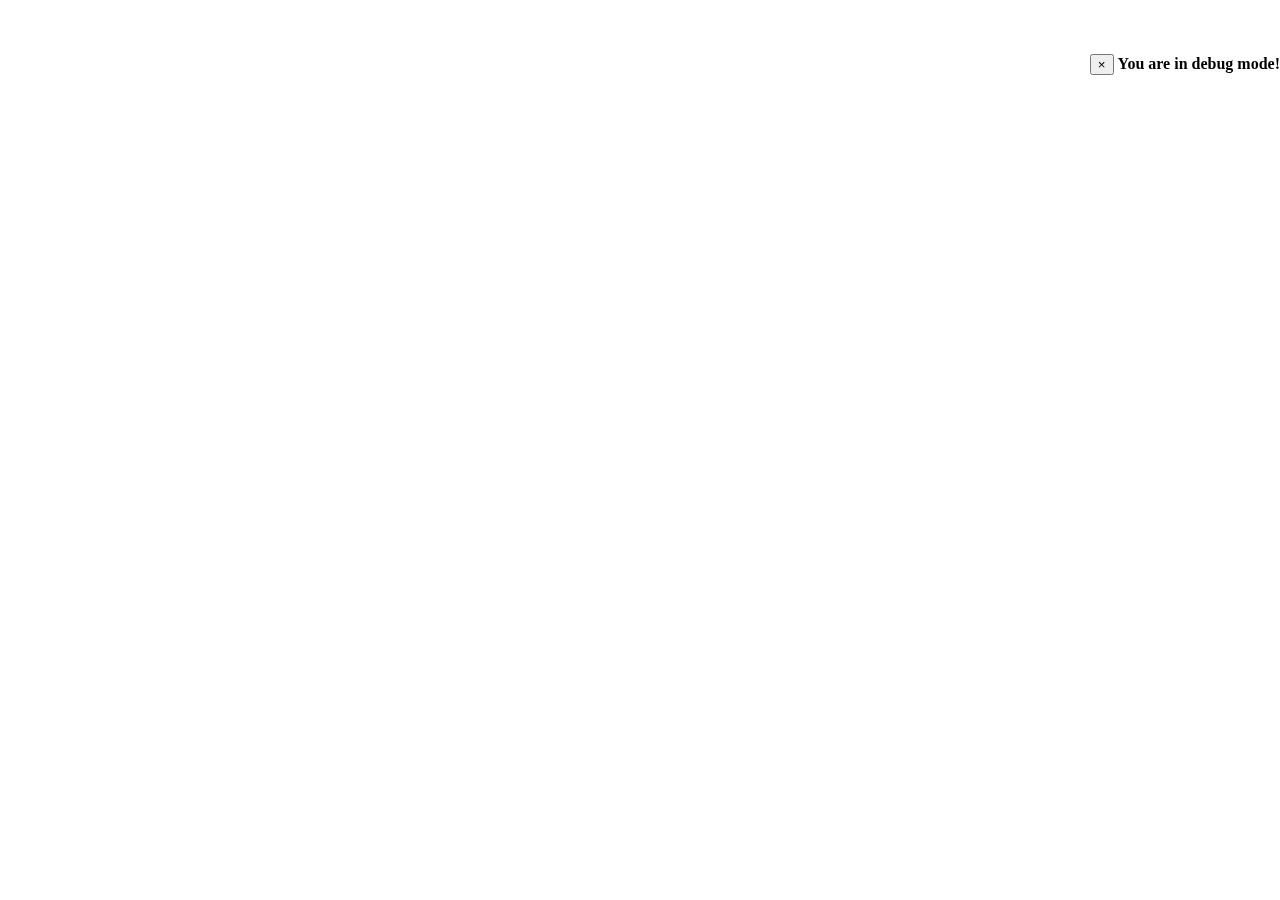
<file: src/main/webapp/view/index.html>
<!DOCTYPE html>
<html ng-app="cardApp"
      xmlns="http://www.w3.org/1999/xhtml"
      xmlns:th="http://www.thymeleaf.org"
      xmlns:sec="http://www.thymeleaf.org/thymeleaf-extras-springsecurity4">
<head>
    <meta charset="utf-8"/>
    <meta http-equiv="X-UA-Compatible" content="IE=edge"/>
    <title th:text="#{application.name}"></title>
    <link rel="shortcut icon" th:href="@{/favicon.ico}" type="image/x-icon"/>
    <meta content="width=device-width, initial-scale=1, maximum-scale=1, user-scalable=no" name="viewport"/>
    <th:block th:if="${T(com.platifon.mycards.utils.GlobalUtil).isDebug()}">

        <link th:href="@{/css/st/bootstrap.css}" rel="stylesheet"/>
        <link th:href="@{/css/st/bootstrap-colorpicker.css}" rel="stylesheet"/>
        <link th:href="@{/css/st/bootstrap-slider.css}" rel="stylesheet"/>

        <link rel="stylesheet" th:href="@{/css/st/font-awesome.css}"/>
        <link rel="stylesheet" th:href="@{/css/st/loading-bar.css}"/>
        <!-- Ionicons -->
        <link rel="stylesheet" th:href="@{//code.ionicframework.com/ionicons/2.0.1/css/ionicons.min.css}"/>
        <!-- Theme style -->
        <link rel="stylesheet" th:href="@{/css/theme/AdminLTE.css}"/>
        <!--<link rel="stylesheet" href="/css/theme/skin-blue.css"/>-->
        <link rel="stylesheet" th:href="@{/css/theme/skin-blue-light.css}"/>


        <!--<link rel="stylesheet" th:href="@{/css/sсroll.css}" property=""/>-->
        <link rel="stylesheet" th:href="@{/css/html5imageupload.css}" property=""/>

        <link rel="stylesheet" th:href="@{/css/theme/elements.css}" property=""/>
        <link rel="stylesheet" th:href="@{/css/card.css}" property=""/>

        <!-- AdminLTE Skins. Choose a skin from the css/skins folder instead of downloading all of them to reduce the load. -->

        <!-- iCheck -->
        <!--<link rel="stylesheet" href="/js/plugins/iCheck/flat/blue.css"/>-->
        <!-- Morris chart -->
        <!--<link rel="stylesheet" href="/js/plugins/morris/morris.css"/>-->
        <!-- jvectormap -->
        <!--<link rel="stylesheet" href="/js/plugins/jvectormap/jquery-jvectormap-1.2.2.css"/>-->
        <!-- Date Picker -->
        <!--<link rel="stylesheet" href="/js/plugins/datepicker/datepicker3.css">-->
        <!-- Daterange picker -->
        <!--<link rel="stylesheet" href="/js/plugins/daterangepicker/daterangepicker-bs3.css"/>-->
        <!-- bootstrap wysihtml5 - text editor -->
        <!--<link rel="stylesheet" href="/js/plugins/bootstrap-wysihtml5/bootstrap3-wysihtml5.min.css"/>-->

    </th:block>
    <th:block th:unless="${T(com.platifon.mycards.utils.GlobalUtil).isDebug()}">
        <link th:href="@{/css/stt_min.css}" rel="stylesheet"/>
    </th:block>
</head>
<body class="hold-transition skin-blue-light sidebar-mini fixed">
<div class="wrapper">

    <header class="main-header">
        <th:block th:include="oth/nav_top"/>
    </header>

    <th:block th:include="oth/nav_left"/>

    <!-- Content Wrapper. Contains page content -->
    <div class="content-wrapper">
        <div ui-view="content">
            <!--<th:block th:include="t/card/contacts"/>-->
        </div>
    </div><!-- /.content-wrapper -->

    <th:block th:include="oth/footer"/>

    <!--<jsp:include page="oth/nav_sidebar.html"/>-->
    <!-- Add the sidebar's background. This div must be placed
         immediately after the control sidebar -->
    <!--<div class="control-sidebar-bg"></div>-->
</div><!-- ./wrapper -->
<div class="notifyStack"></div>

<th:block th:if="${T(com.platifon.mycards.utils.GlobalUtil).isDebug()}">
    <div id="isInDebugId" class="alert alert-danger alert-dismissible" role="alert" style="position: fixed; top: 3.4em; right: 0;">
        <button type="button" class="close" data-dismiss="alert" aria-label="Close"><span aria-hidden="true">&times;</span></button>
        <strong>You are in debug mode!</strong>
    </div>

    <script>
        setTimeout(function () {
            $('#isInDebugId').fadeOut('slow', function () {
                $(this).remove();
            });
        }, 5000);
    </script>

    <script type="text/javascript" th:src="@{/js/jquery-2.2.0.js(v=#{app.ver})}"></script>
    <script type="text/javascript" th:src="@{/js/bootstrap.js}"></script>
    <script type="text/javascript" th:src="@{/js/bootstrap-colorpicker.js}"></script>
    <script type="text/javascript" th:src="@{/js/bootstrap-slider.js}"></script>
    <script type="text/javascript" th:src="@{/js/angular.js}"></script>
    <script type="text/javascript" th:src="@{/js/angular-ui-router.js}"></script>
    <script type="text/javascript" th:src="@{/js/angular-animate.js}"></script>
    <script type="text/javascript" th:src="@{/js/loading-bar.js}"></script>
    <script type="text/javascript" th:src="@{/appjs/app.js}"></script>
    <script type="text/javascript" th:src="@{/appjs/route-index.js}"></script>
    <script type="text/javascript" th:src="@{/appjs/CardEditController.js}"></script>

    <!-- AdminLTE App -->
    <script th:src="@{/js/theme/app.js}"></script>
    <!-- AdminLTE dashboard demo (This is only for demo purposes) -->
    <!--<script th:src="@{/js/theme/dashboard.js}"></script>-->
    <!-- AdminLTE for demo purposes -->
    <script th:src="@{/js/theme/demo.js}"></script>
    <script th:src="@{//cdnjs.cloudflare.com/ajax/libs/raphael/2.1.0/raphael-min.js}"></script>
    <!--<script th:src="@{/appjs/sсroll.js}"></script>-->
    <script th:src="@{/appjs/interact.js}"></script>
    <script th:src="@{/appjs/html5imageupload.js}"></script>
</th:block>
<th:block th:unless="${T(com.platifon.mycards.utils.GlobalUtil).isDebug()}">
    <script th:src="@{/js/static.min.js(v=#{app.ver})}" type="text/javascript"></script>
    <script th:src="@{/js/app_site.min.js}" type="text/javascript"></script>
    <script th:src="@{//cdnjs.cloudflare.com/ajax/libs/raphael/2.1.0/raphael-min.js}"></script>
</th:block>


<!-- jQuery UI 1.11.4 -->
<!--
<script src="https://code.jquery.com/ui/1.11.4/jquery-ui.min.js"></script>
-->
<!-- Resolve conflict in jQuery UI tooltip with Bootstrap tooltip -->
<!--
<script>
    $.widget.bridge('uibutton', $.ui.button);
</script>
-->
<!-- Morris.js charts -->
<!--
<script src="/js/plugins/morris/morris.min.js"></script>
-->
<!-- Sparkline -->
<!--
<script src="/js/plugins/sparkline/jquery.sparkline.min.js"></script>
-->
<!-- jvectormap -->
<!--
<script src="/js/plugins/jvectormap/jquery-jvectormap-1.2.2.min.js"></script>
<script src="/js/plugins/jvectormap/jquery-jvectormap-world-mill-en.js"></script>
-->
<!-- jQuery Knob Chart -->
<!--
<script src="/js/plugins/knob/jquery.knob.js"></script>
-->
<!-- daterangepicker -->
<!--
<script src="https://cdnjs.cloudflare.com/ajax/libs/moment.js/2.10.2/moment.min.js"></script>
<script src="/js/plugins/daterangepicker/daterangepicker.js"></script>
-->
<!-- datepicker -->
<!--
<script src="/js/plugins/datepicker/bootstrap-datepicker.js"></script>
-->
<!-- Bootstrap WYSIHTML5 -->
<!--
<script src="/js/plugins/bootstrap-wysihtml5/bootstrap3-wysihtml5.all.min.js"></script>
-->
<!-- Slimscroll -->
<!--
<script src="/js/plugins/slimScroll/jquery.slimscroll.min.js"></script>
-->
<!-- FastClick -->
<!--
<script src="/js/plugins/fastclick/fastclick.min.js"></script>
-->
</body>
</html>
</file>
